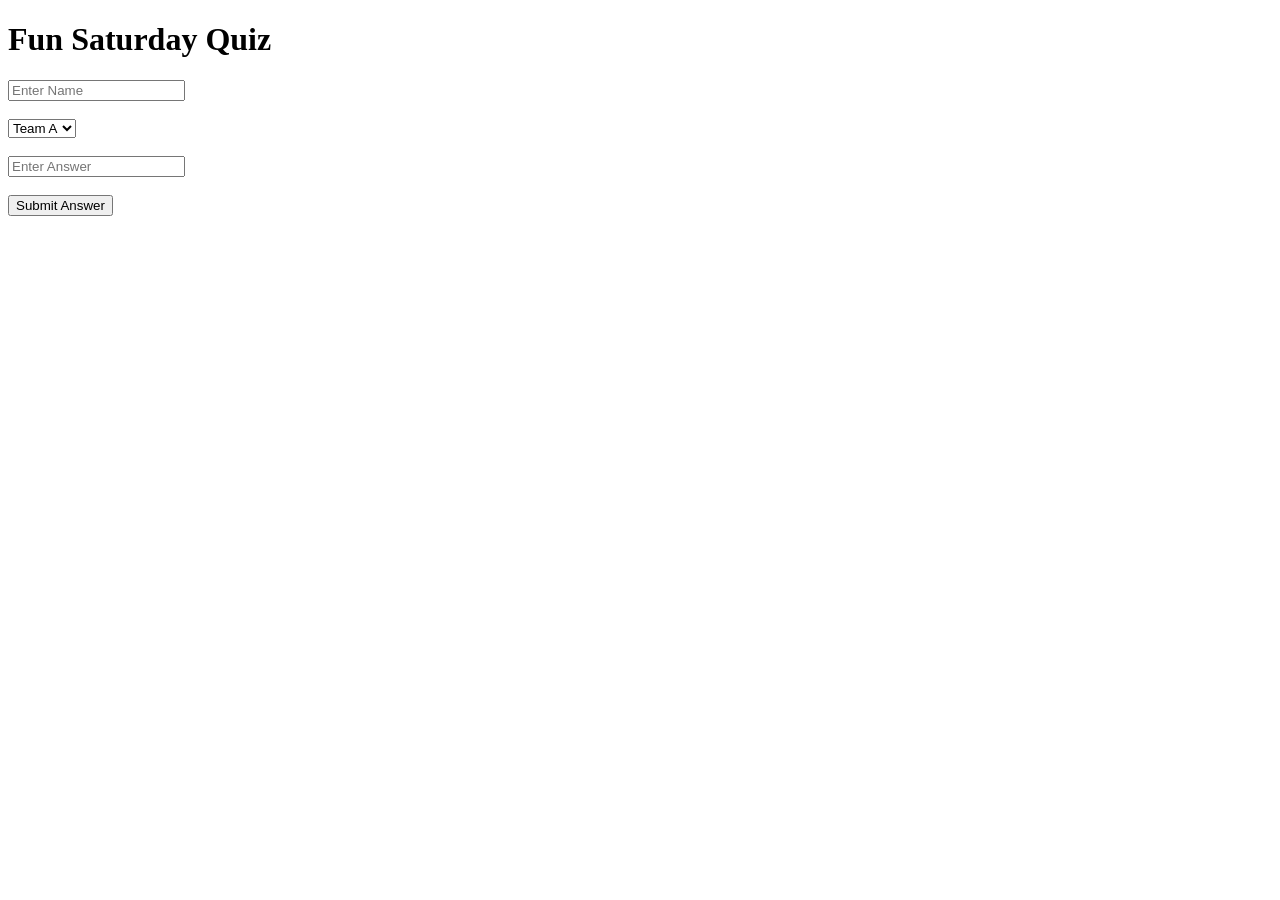
<file: join.html>
<!DOCTYPE html>
<html>

<head>
    <title>Join Quiz</title>
</head>

<body>

<h1>Fun Saturday Quiz</h1>

<input type="text" id="name" placeholder="Enter Name">

<br><br>

<select id="team">
    <option value="Team A">Team A</option>
    <option value="Team B">Team B</option>
</select>

<br><br>

<input type="text" id="answer"
placeholder="Enter Answer">

<br><br>

<button onclick="submitAnswer()">
Submit Answer
</button>

<p id="msg"></p>

<script>

async function submitAnswer(){

    const name =
    document.getElementById("name").value;

    const team =
    document.getElementById("team").value;

    const answer =
    document.getElementById("answer").value;

    await fetch(
    "https://funsaturdayquiz-default-rtdb.asia-southeast1.firebasedatabase.app/answers.json",
    {
        method:"POST",
        headers:{
            "Content-Type":"application/json"
        },
        body:JSON.stringify({
            name:name,
            team:team,
            answer:answer,
            time:Date.now()
        })
    });

    document.getElementById("msg").innerHTML =
    "Answer Submitted";

    document.getElementById("answer").value = "";

}

</script>

</body>

</html>
</file>
